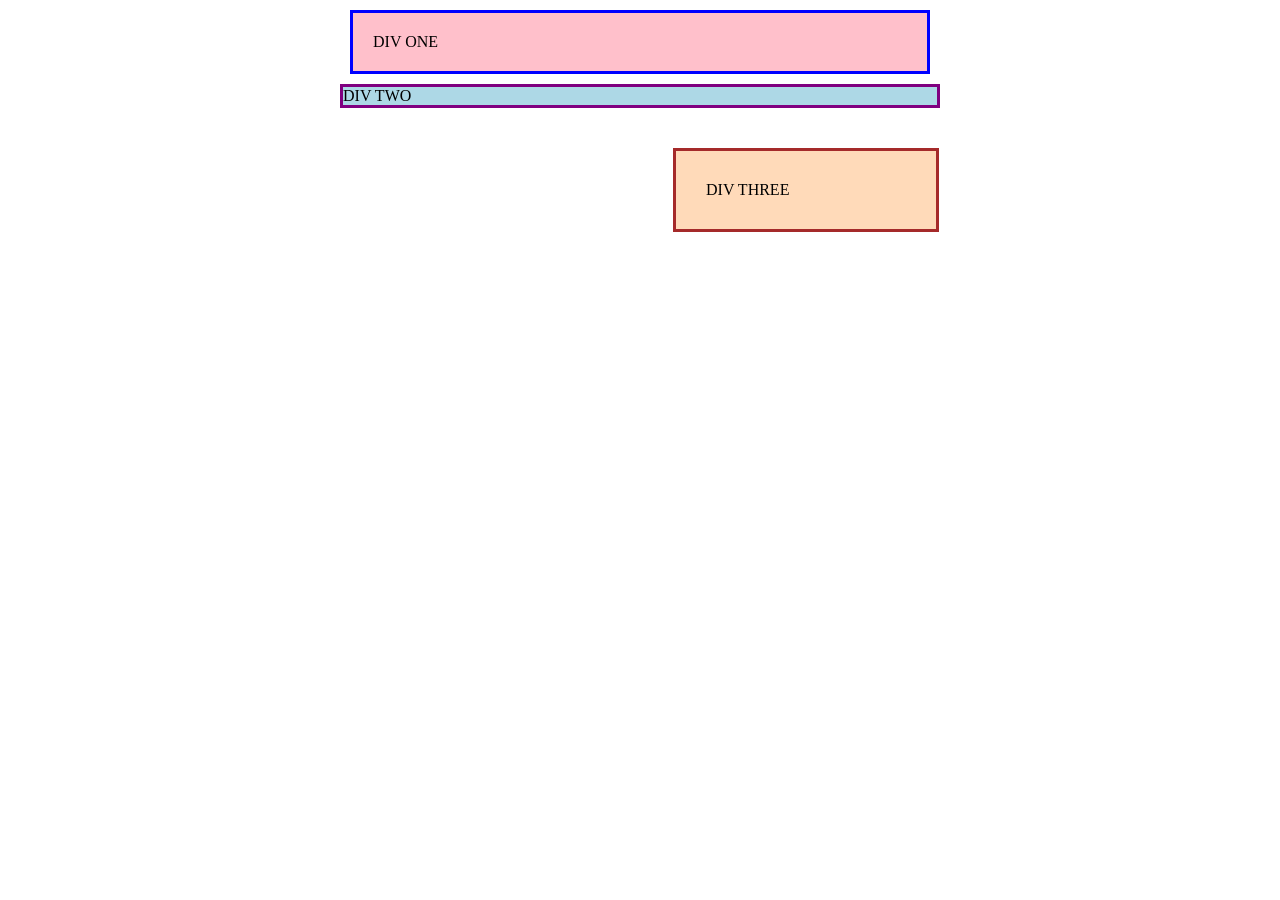
<file: foundations/block-and-inline/01-margin-and-padding-1/index.html>
<!doctype html>
<html lang="en">
  <head>
    <meta charset="UTF-8" />
    <meta http-equiv="X-UA-Compatible" content="IE=edge" />
    <meta name="viewport" content="width=device-width, initial-scale=1.0" />
    <title>Margin and Padding exercise</title>
    <link rel="stylesheet" href="style.css" />
  </head>
  <body>
    <div class="one">DIV ONE</div>
    <div class="two">DIV TWO</div>
    <div class="three">DIV THREE</div>
  </body>
</html>
</file>
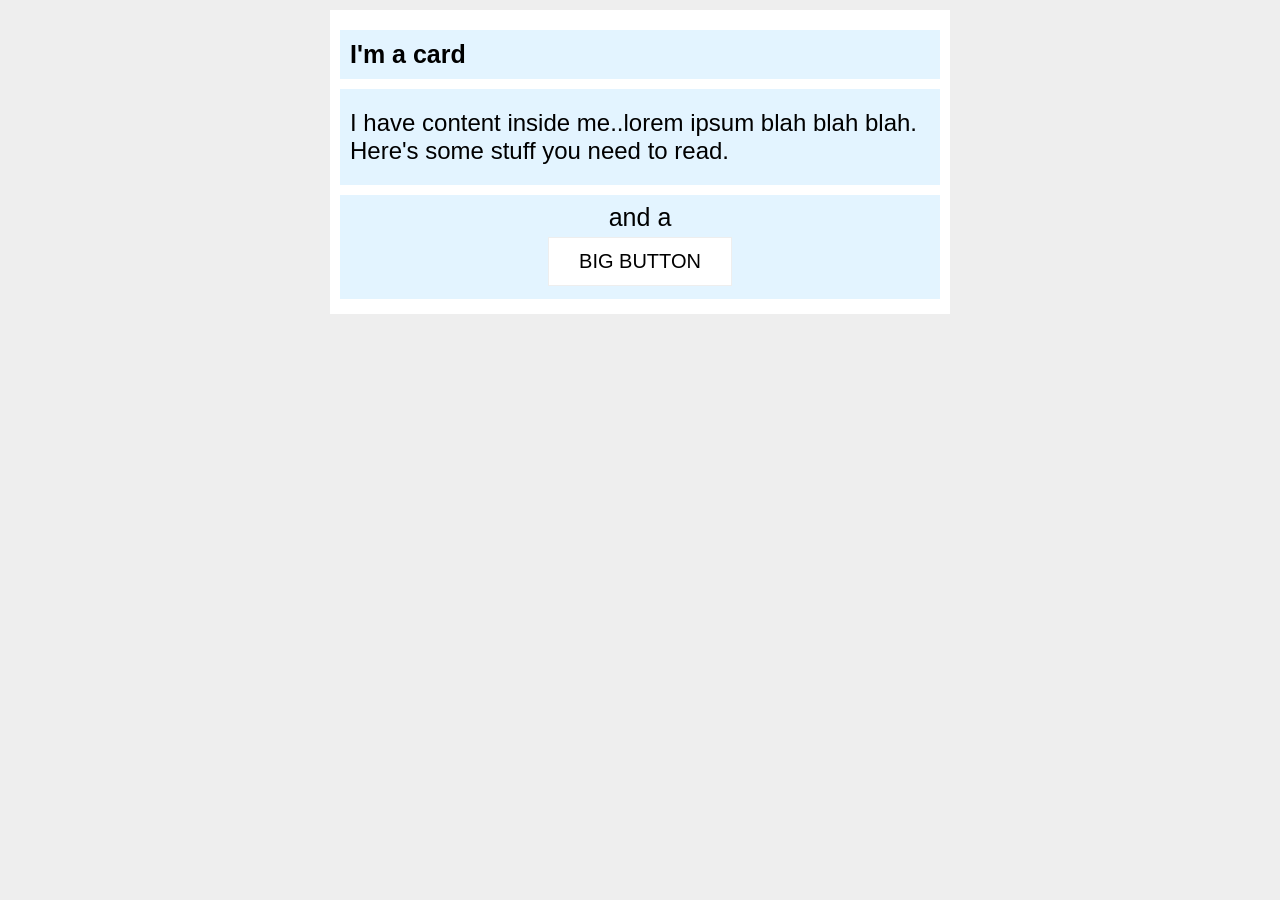
<file: foundations/block-and-inline/02-margin-and-padding-2/index.html>
<!doctype html>
<html lang="en">
  <head>
    <meta charset="UTF-8" />
    <meta http-equiv="X-UA-Compatible" content="IE=edge" />
    <meta name="viewport" content="width=device-width, initial-scale=1.0" />
    <title>Margin and Padding exercise 2</title>
    <link rel="stylesheet" href="style.css" />
  </head>
  <body>
    <div class="card">
      <h1 class="title">I'm a card</h1>
      <div class="content">
        I have content inside me..lorem ipsum blah blah blah. Here's some stuff
        you need to read.
      </div>
      <div class="button-container">and a <button>BIG BUTTON</button></div>
    </div>
  </body>
</html>
</file>
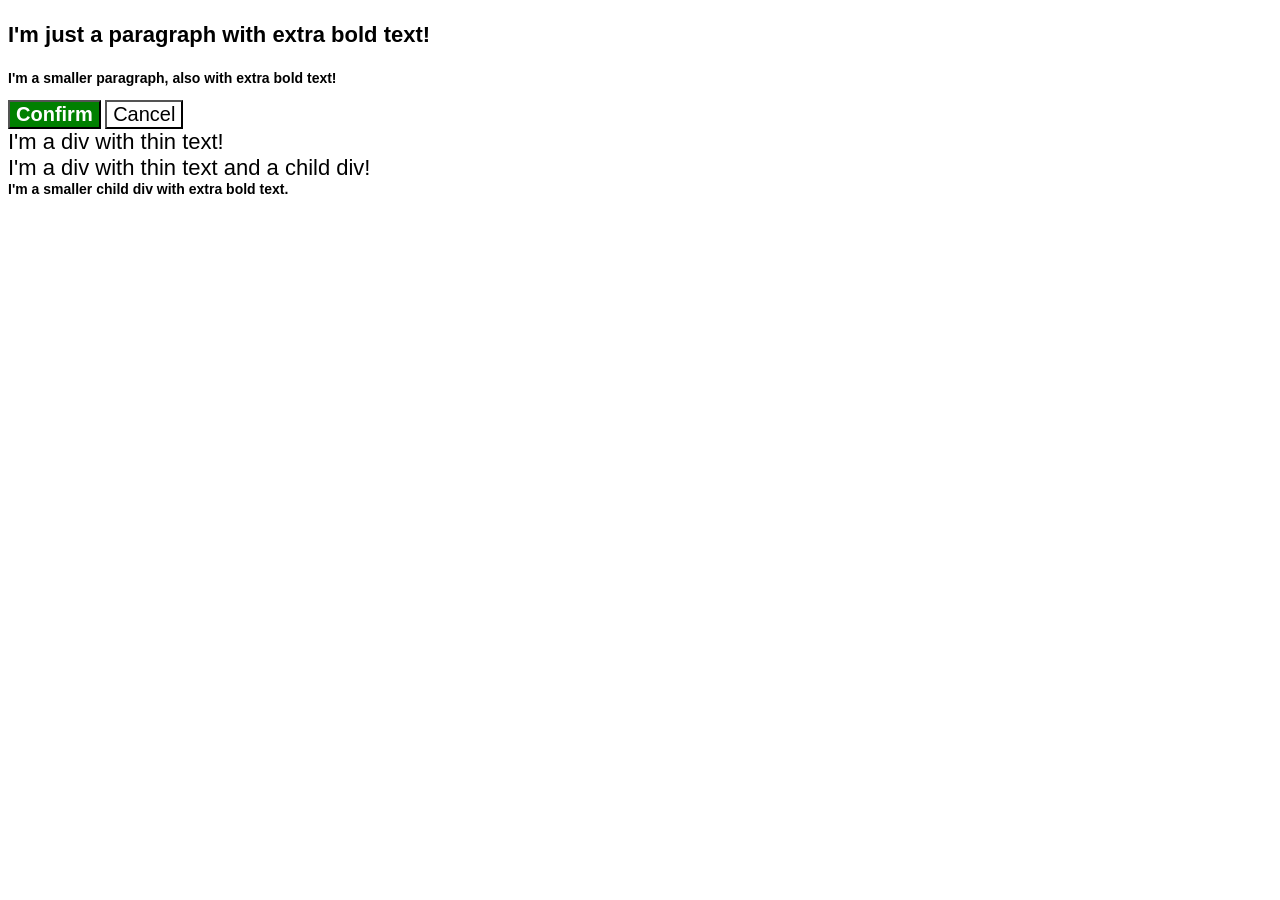
<file: foundations/cascade/01-cascade-fix/index.html>
<!doctype html>
<html lang="en">
  <head>
    <meta charset="UTF-8" />
    <meta http-equiv="X-UA-Compatible" content="IE=edge" />
    <meta name="viewport" content="width=device-width, initial-scale=1.0" />
    <title>Fix the Cascade</title>
    <link rel="stylesheet" href="style.css" />
  </head>
  <body>
    <p class="para">I'm just a paragraph with extra bold text!</p>
    <p class="para small-para">
      I'm a smaller paragraph, also with extra bold text!
    </p>

    <button id="confirm-button" class="button confirm">Confirm</button>
    <button id="cancel-button" class="button cancel">Cancel</button>

    <div class="text">I'm a div with thin text!</div>
    <div class="text">
      I'm a div with thin text and a child div!
      <div class="text child">
        I'm a smaller child div with extra bold text.
      </div>
    </div>
  </body>
</html>
</file>
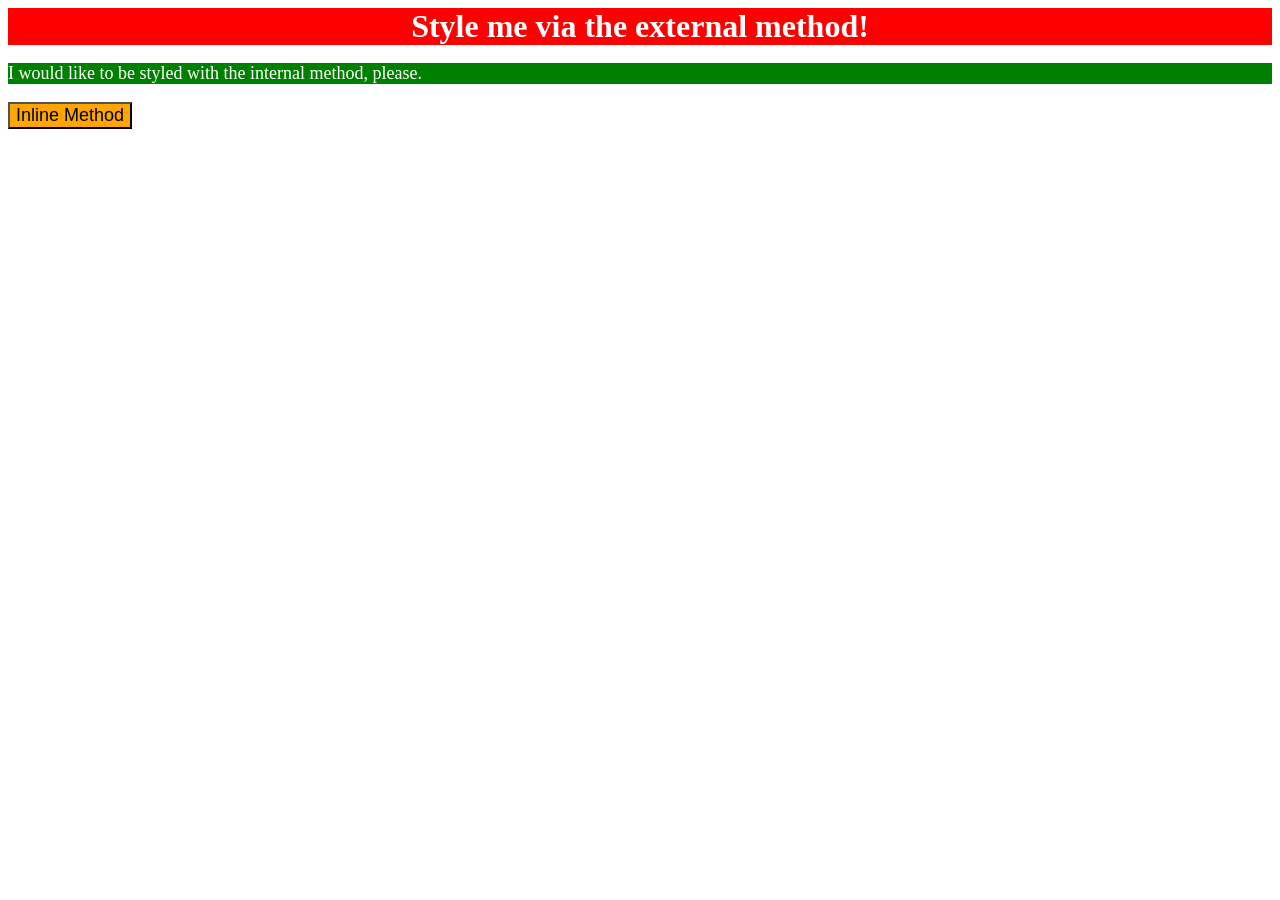
<file: foundations/intro-to-css/01-css-methods/index.html>
<!DOCTYPE html>
<html lang="en">

<head>
  <meta charset="UTF-8">
  <meta http-equiv="X-UA-Compatible" content="IE=edge">
  <meta name="viewport" content="width=device-width, initial-scale=1.0">
  <title>Methods for Adding CSS</title>
  <link rel="stylesheet" href="styles/style.css">
  <style>
    p {
      background-color: green;
      color: white;
      font-size: 18px;
    }
  </style>
</head>

<body>
  <div>Style me via the external method!</div>
  <p>I would like to be styled with the internal method, please.</p>
  <button style="background-color: orange; font-size: 18px;">Inline Method</button>
</body>

</html>
</file>
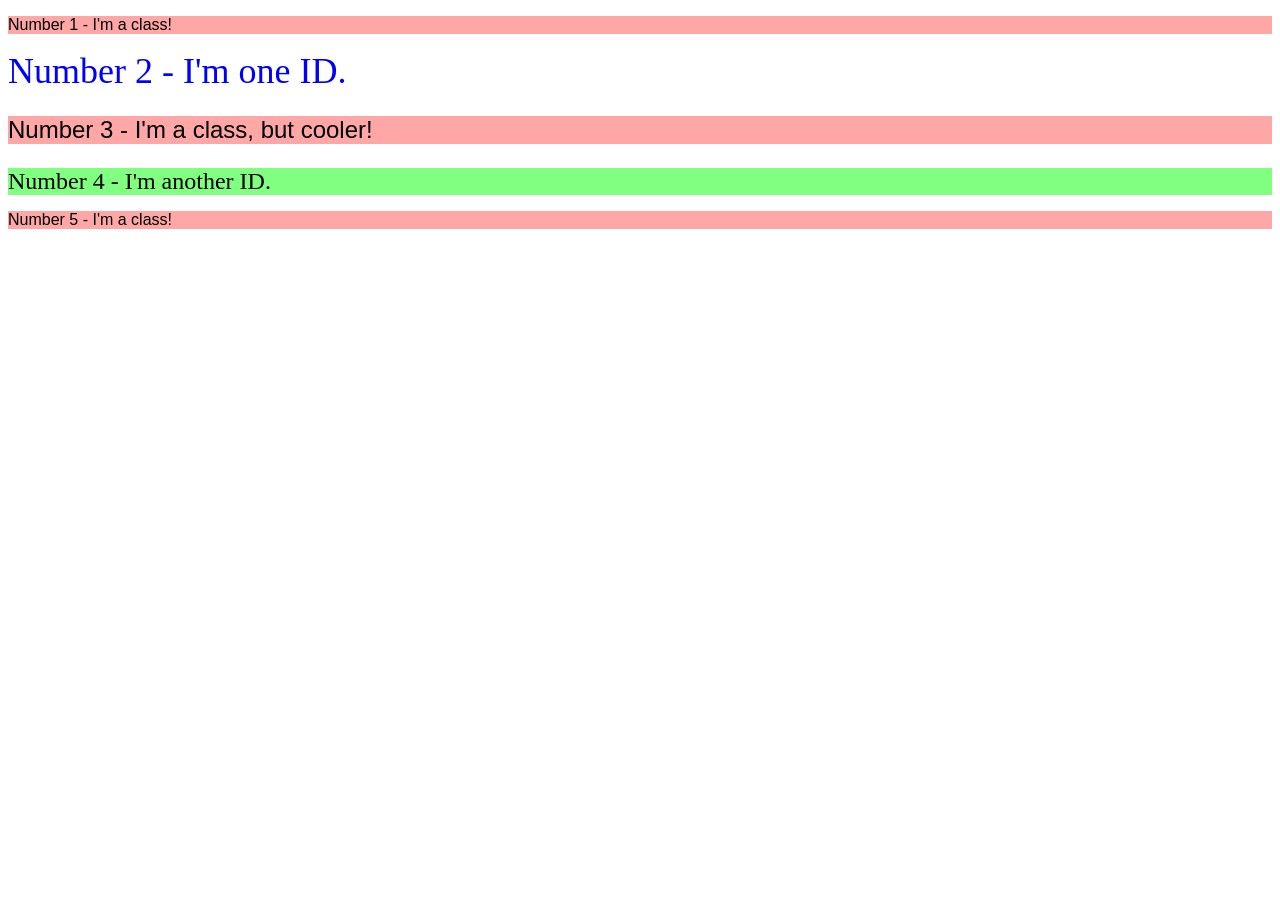
<file: foundations/intro-to-css/02-class-id-selectors/index.html>
<!DOCTYPE html>
<html lang="en">
  <head>
    <meta charset="UTF-8">
    <meta http-equiv="X-UA-Compatible" content="IE=edge">
    <meta name="viewport" content="width=device-width, initial-scale=1.0">
    <title>Class and ID Selectors</title>
    <link rel="stylesheet" href="style.css">
  </head>
  <body>
    <p class="oddNumbers">Number 1 - I'm a class!</p>
    <div id="secondElement">Number 2 - I'm one ID.</div>
    <p class="oddNumbers bigText">Number 3 - I'm a class, but cooler!</p>
    <div class="bigText evenNumbers">Number 4 - I'm another ID.</div>
    <p class="oddNumbers">Number 5 - I'm a class!</p>
  </body>
</html>
</file>
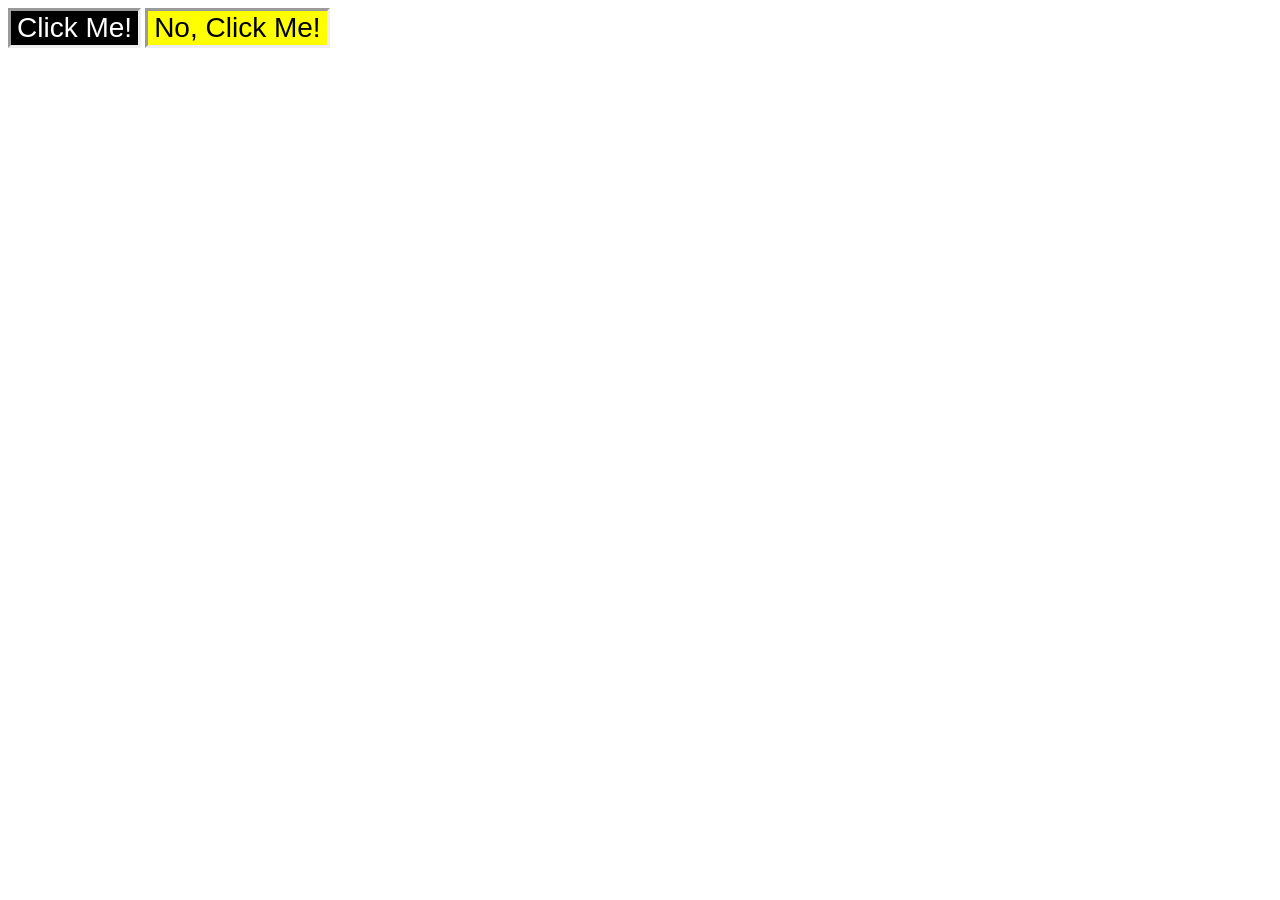
<file: foundations/intro-to-css/03-grouping-selectors/index.html>
<!DOCTYPE html>
<html lang="en">
  <head>
    <meta charset="UTF-8">
    <meta http-equiv="X-UA-Compatible" content="IE=edge">
    <meta name="viewport" content="width=device-width, initial-scale=1.0">
    <title>Grouping Selectors</title>
    <link rel="stylesheet" href="style.css">
  </head>
  <body>
    <button class="firstButton">Click Me!</button>
    <button class="secondButton">No, Click Me!</button>
  </body>
</html>
</file>
<file: foundations/block-and-inline/01-margin-and-padding-1/style.css>
body {
  max-width: 600px;
  margin: 0 auto;
}

.one {
  background: pink;
  border: 3px solid blue;
  /* CHANGE ME */
  padding: 20px;
  margin: 10px;
}

.two {
  background: lightblue;
  border: 3px solid purple;
  /* CHANGE ME */
  margin-bottom: 0px;
}

.three {
  background: peachpuff;
  border: 3px solid brown;
  width: 200px;
  /* CHANGE ME */
  padding: 30px;
  margin-top: 40px;
  margin-left: 333px;
}
</file>
<file: foundations/block-and-inline/02-margin-and-padding-2/style.css>
body {
  background: #eee;
  font-family: sans-serif;
}

.card {
  width: 600px;
  background: #fff;
  margin: 10px auto;
  padding: 10px;
}

.title {
  background: #e3f4ff;
  margin: 10px auto;
  padding: 10px;
  font-size: 25px;
}

.content {
  background: #e3f4ff;
  margin: 10px auto;
  font-size: 24px;
  padding: 20px 10px;
}

.button-container {
  background: #e3f4ff;
  text-align: center;
  padding: 8px;
  font-size: 25px;
  margin: 5px auto;
}

button {
  background: white;
  border: 1px solid #eee;
  font-size: 20px;
  padding: 12px 30px;
  display: block;
  margin: 5px auto;
}
</file>
<file: foundations/cascade/01-cascade-fix/style.css>
body {
  font-family: Arial, Helvetica, sans-serif;
}

.para {
  font-size: 22px;
}

.button.confirm {
  background: green;
  color: white;
  font-weight: bold;
}

.button {
  background-color: rgb(255, 255, 255);
  color: rgb(0, 0, 0);
  font-size: 20px;
}

.text.child {
  color: rgb(0, 0, 0);
  font-weight: 800;
  font-size: 14px;
}

div.text {
  color: rgb(0, 0, 0);
  font-size: 22px;
  font-weight: 100;
}

.small-para {
  font-size: 14px;
  font-weight: 800;
}

.para,
.small-para {
  color: hsl(0, 0%, 0%);
  font-weight: 800;
}
</file>
<file: foundations/intro-to-css/01-css-methods/styles/style.css>
div {
  background-color: red;
  color: white;
  font-size: 32px;
  font-weight: bold;
  text-align: center;
}
</file>
<file: foundations/intro-to-css/02-class-id-selectors/style.css>
/* Add CSS Styling */

.oddNumbers {
  background-color: #ffa7a7;
  font-family: Verdana, Geneva, Tahoma, sans-serif;
}

#secondElement {
  color: #0000ff;
  font-size: 36px;
}

.evenNumbers {
  background-color: #80ff80;
}

.bigText {
  font-size: 24px;
}
</file>
<file: foundations/intro-to-css/03-grouping-selectors/style.css>
/* Add CSS Styling */

.firstButton,
.secondButton {
  border: 3px inset;
  font-family: Arial, Helvetica, sans-serif;
  font-size: 28px;
}

.firstButton {
  background-color: #000000;
  color: #ffffff;
}

.secondButton {
  background-color: #ffff00;
}
</file>
